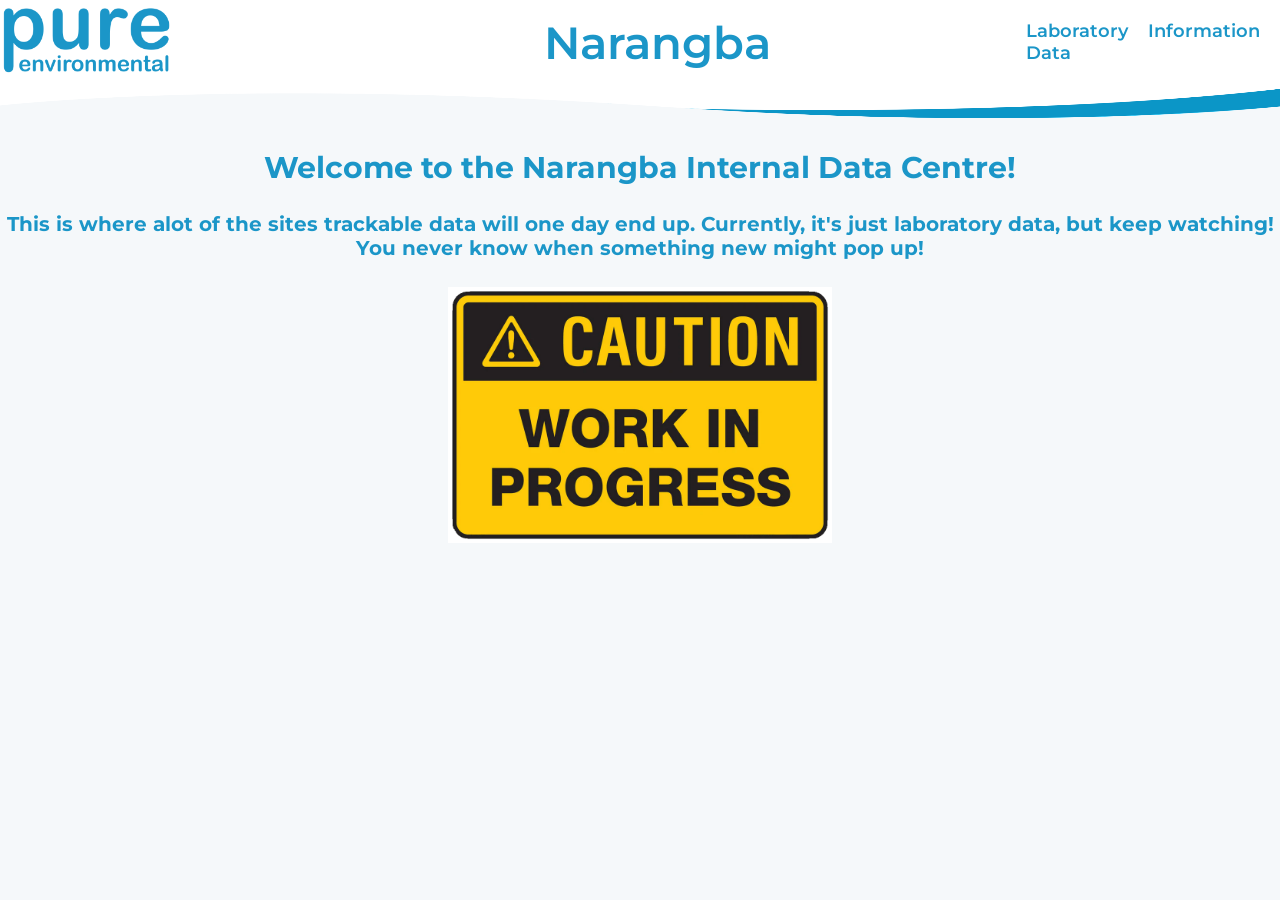
<file: Index.html>
<!DOCTYPE html>
<!--
    This is the initial draft using a new formatting technique and style.
    Some inspiration taken from various sources.
-->
<html lang="en-us">
    <head>
        <title>Narangba Internal Data Centre</title>
        <meta charset="UTF-8">
        <meta name="viewport" content="width=device-width, initial-scale=1.0, user-scalable=no">
        <link rel="stylesheet" href="Assets/css/Style.css">
    </head>
    <body class="body">
        <div class="header">
            <div class="logo">
                <img src="Assets/images/Pure-_-Dark-Blue.png" alt="Pure Environmental Pty Ltd"/>
			</div>
            <h1 class="title">Narangba</h1>
			<!-- Nav -->
			<nav class="nav">
				<ul>
					<li><a href="Lab-Data.html">Laboratory Data</span></a></li>
					<li><a href="Information.html">Information</span></a></li>
				</ul>
			</nav>
        </div>
        <div class="main">
            <div class="decal">
                <img src="Assets/images/Horizontal_Decal.png" alt="PureNV-Decal"/>
            </div>
            <h2 class="intro-title">Welcome to the Narangba Internal Data Centre!</h2>
            <h4 class="intro">This is where alot of the sites trackable data will one day end up. Currently, it's just laboratory data, but keep watching! You never know when something new might pop up!</h4>
            <div class="wip">
                <img src="Assets/images/Work in progress.png" alt="Work In Progress"/>
            </div>
        </div>
    </body>
</html>
</file>
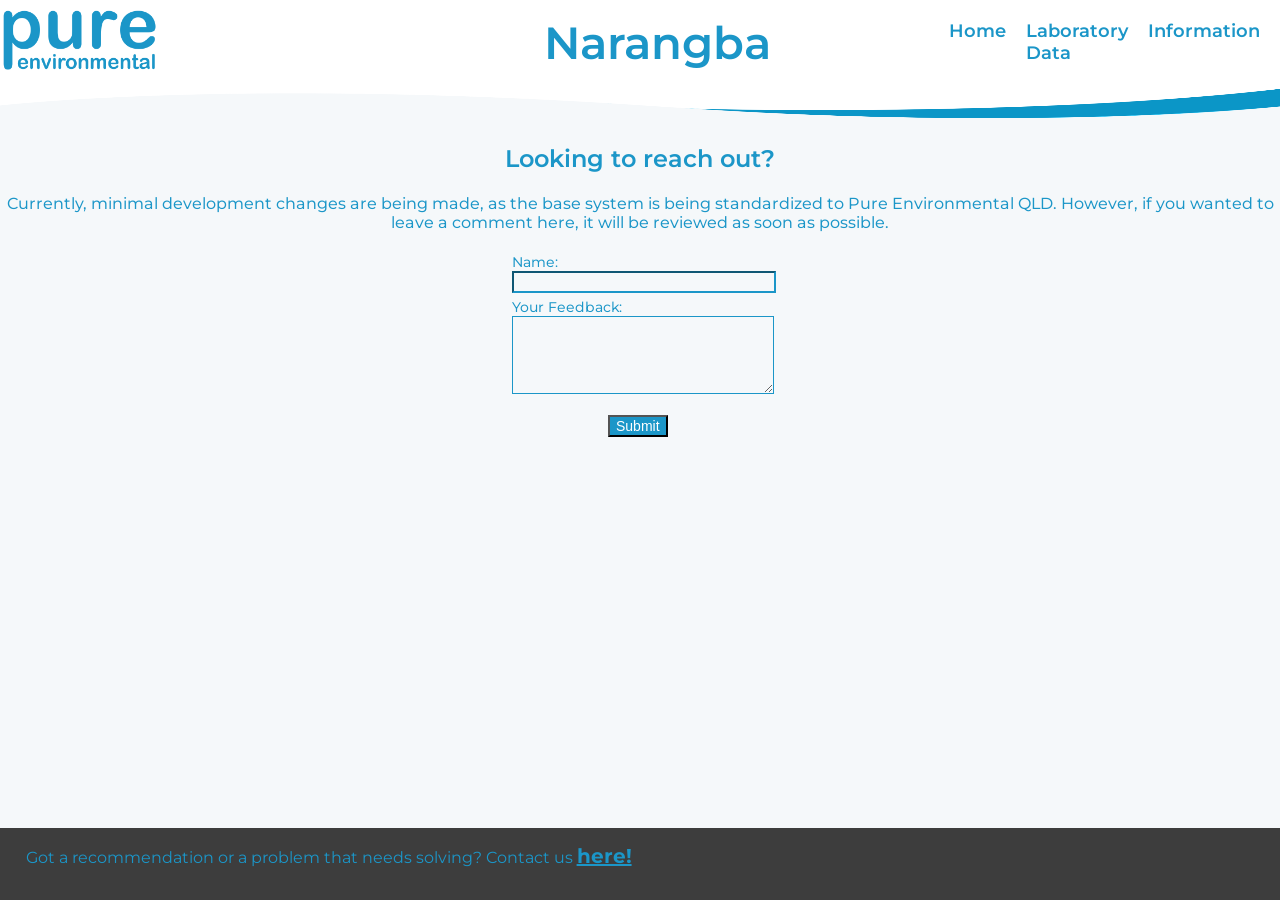
<file: Contact.html>
<!DOCTYPE html>
<!--
    This is the initial draft using a new formatting technique and style.
    Some inspiration taken from various sources.
-->
<html lang="en-us">
    <head>
        <title>Narangba Internal Data Centre</title>
        <meta charset="UTF-8">
        <meta name="viewport" content="width=device-width, initial-scale=1.0, user-scalable=no">
        <link rel="stylesheet" href="Assets/css/Style.css">
    </head>
    <body class="body">
        <div class="header">
            <div class="logo">
                <img src="Assets/images/Pure-_-Dark-Blue.png" alt="Pure Environmental Pty Ltd"/>
			</div>
            <h1 class="title">Narangba</h1>
			<!-- Nav -->
			<nav class="nav">
				<ul>
                    <li><a href="Index.html">Home</span></a></li>
					<li><a href="Lab-Data.html">Laboratory Data</span></a></li>
					<li><a href="Information.html">Information</span></a></li>
                </ul>
			</nav>
        </div>
        <div class="main">
            <div class="decal">
                <img src="Assets/images/Horizontal_Decal.png" alt="PureNV-Decal"/>
            </div>
            <h2 class=contact-big>Looking to reach out?</h2>
            <h4 class="contact-small">Currently, minimal development changes are being made, as the base system is being standardized to Pure Environmental QLD. However, if you wanted to leave a comment here, it will be reviewed as soon as possible.</h4>
            <form id="feedbackForm" class="feedback-form" method="POST">
                    <label for="name" class="name-label">Name:</label>
                    <input type="text" id="name" name="name" class="name-box" required>
                    <label for="feedback" class="feedback-label">Your Feedback:</label>
                    <textarea id="feedback" name="feedback" class="feedback-box" required></textarea>
                <button id="submit "type="submit" class="submit-button">Submit</button>
            </form>
            <div id="responseMessage" class="feedback-resp"></div>
            <footer class="footer">
            <p class="footertext">Got a recommendation or a problem that needs solving? Contact us <a class="cont-lk" onclick="href='Contact.html'">here!</a></p>
        </footer>
    </body>
</html>
</file>
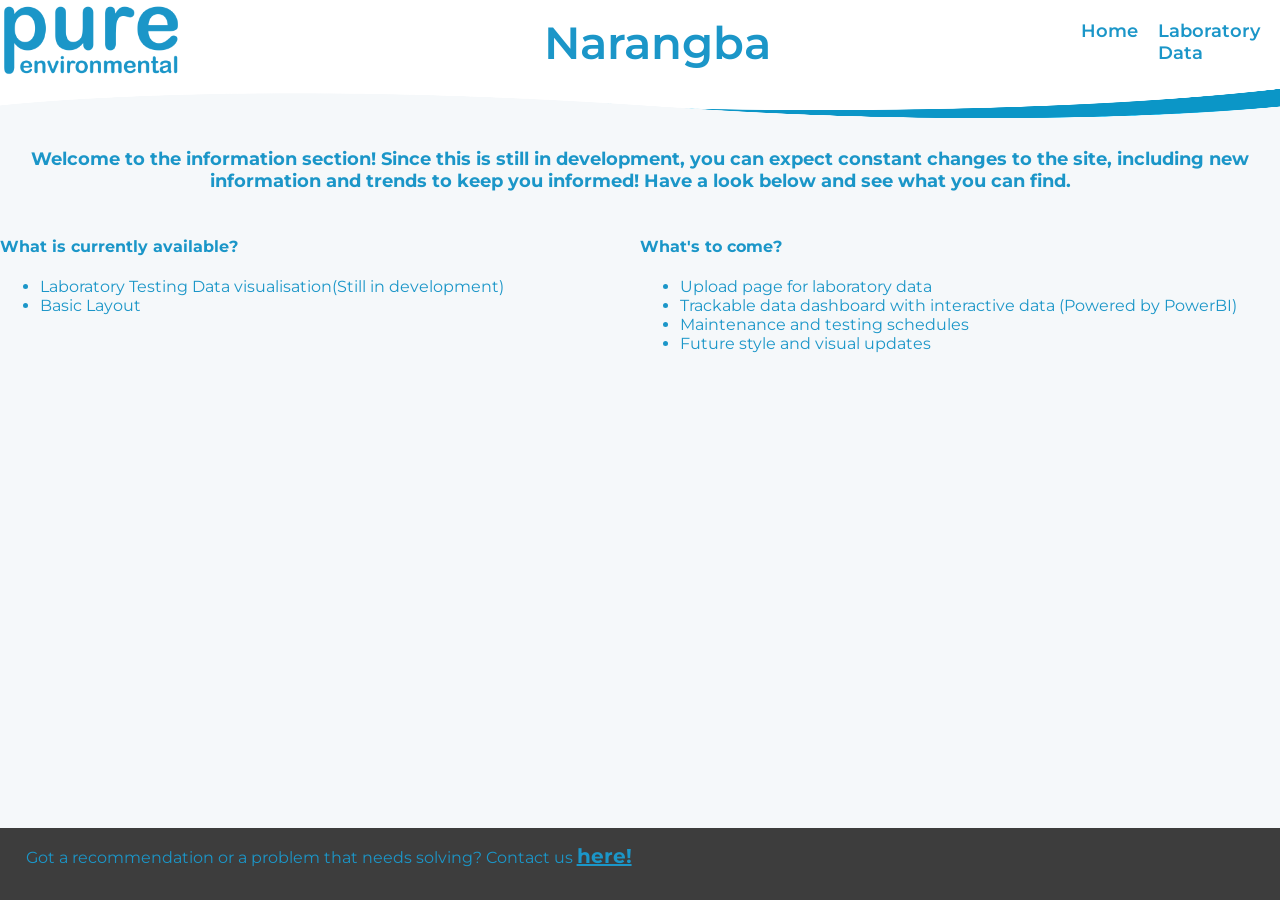
<file: Information.html>
<!DOCTYPE html>
<!--
    This is the initial draft using a new formatting technique and style.
    Some inspiration taken from various sources.
-->
<html lang="en-us">
    <head>
        <title>Narangba Internal Data Centre</title>
        <meta charset="UTF-8">
        <meta name="viewport" content="width=device-width, initial-scale=1.0, user-scalable=no">
        <link rel="stylesheet" href="Assets/css/Style.css">
    </head>
    <body class="body">
        <div class="header">
            <div class="logo">
                <img src="Assets/images/Pure-_-Dark-Blue.png" alt="Pure Environmental Pty Ltd"/>
			</div>
            <h1 class="title">Narangba</h1>
			<!-- Nav -->
			<nav class="nav">
				<ul>
                    <li><a href="Index.html">Home</span></a></li>
					<li><a href="Lab-Data.html">Laboratory Data</span></a></li>
				</ul>
			</nav>
        </div>
        <div class="main">
            <div class="decal">
                <img src="Assets/images/Horizontal_Decal.png" alt="PureNV-Decal"/>
            </div>
            <h4 class="info">Welcome to the information section! Since this is still in development, you can expect constant changes to the site, including new information and trends to keep you informed! Have a look below and see what you can find.</h4>
            <div class="now-cont">
                <h4>What is currently available?</h4>
                <ul>
                    <li>Laboratory Testing Data visualisation(Still in development)</li>
                    <li>Basic Layout</li>
                </ul>
            </div>
            <div class="soon-cont">
                <h4> What's to come?</h4>
                <ul>
                    <li>Upload page for laboratory data</li>
                    <li>Trackable data dashboard with interactive data (Powered by PowerBI)</li>
                    <li>Maintenance and testing schedules</li>
                    <li>Future style and visual updates</li>
                </ul>
            </div>
        </div>
        <footer class="footer">
            <p class="footertext">Got a recommendation or a problem that needs solving? Contact us <a class="cont-lk" onclick="href='Contact.html'">here!</a></p>
        </footer>
    </body>
</html>
    </body>
</html>
</file>
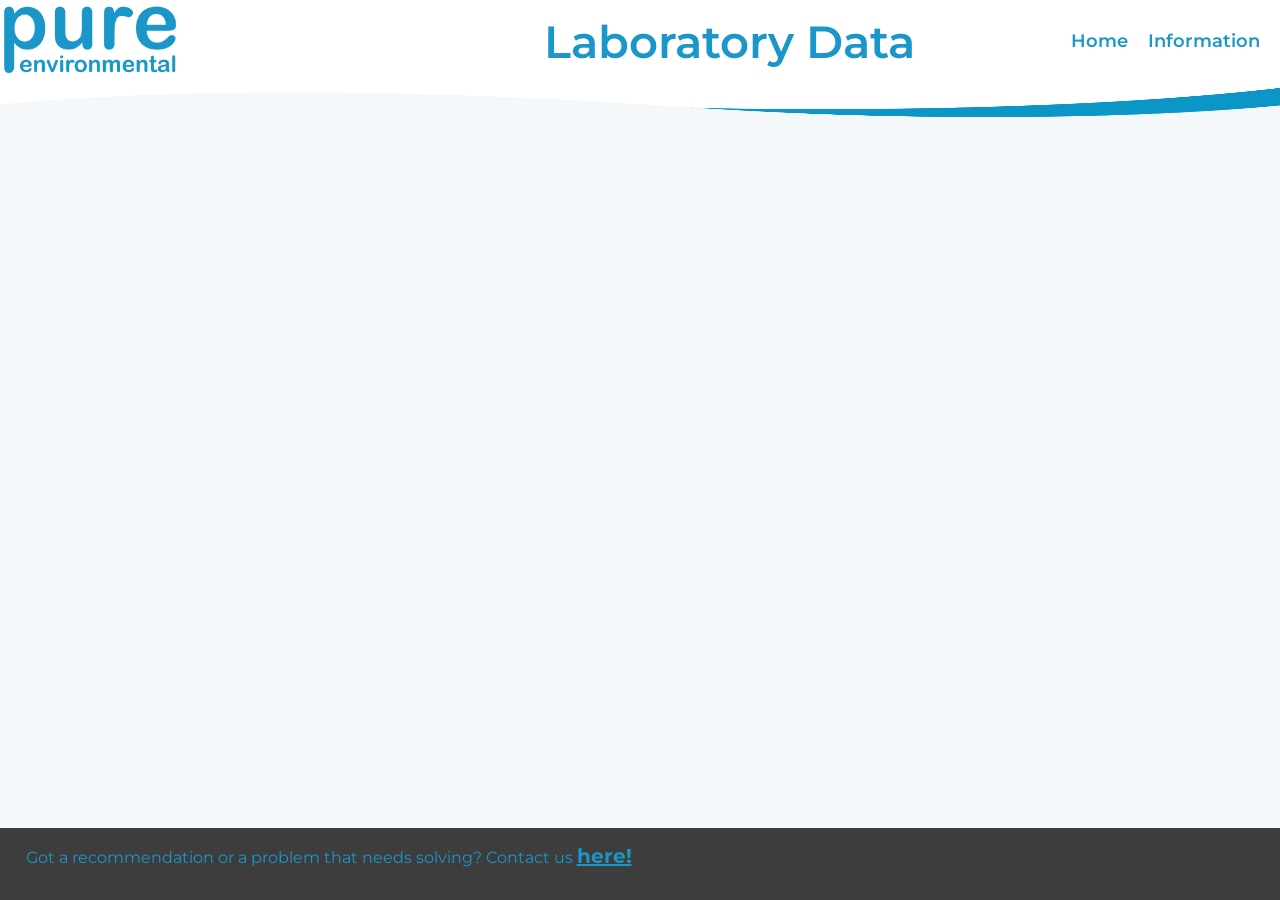
<file: Lab-Data.html>
<!DOCTYPE html>
<!--
    This is the initial draft using a new formatting technique and style.
    Some inspiration taken from various sources.
-->
<html lang="en-us">
    <head>
        <title>Narangba Laboratory Data</title>
        <meta charset="UTF-8">
        <meta name="viewport" content="width=device-width, initial-scale=1.0, user-scalable=no">
        <link rel="stylesheet" href="Assets/css/Style.css">
    </head>
    <body class="body">
        <div class="header">
            <div class="logo">
                <img src="Assets/images/Pure-_-Dark-Blue.png" alt="Pure Environmental Pty Ltd" />
			</div>
            <h1 class="title">Laboratory Data</h1>
			<!-- Nav -->
			<nav class="nav">
				<ul>
					<li><a href="Index.html">Home</span></a></li>
					<li><a href="Information.html">Information</span></a></li>
				</ul>
			</nav>
        </div>
        <div class="decal">
            <img src="Assets/images/Horizontal_Decal.png" alt="PureNV-Decal"/>
        </div>
        <iframe title="Narangba Data Dashboard Updated" width="100%" height="650vh" src="https://app.powerbi.com/reportEmbed?reportId=e847e0fd-3981-4637-9a00-d0897e3a8b5c&autoAuth=true&ctid=655e497b-f0e8-44ed-98fb-77680dd02944" frameborder="0" allowFullScreen="true"></iframe>        </div>
        <footer class="footer">
            <p class="footertext">Got a recommendation or a problem that needs solving? Contact us <a class="cont-lk" onclick="href='Contact.html'">here!</a></p>
        </footer>
    </body> 
</html>
</file>
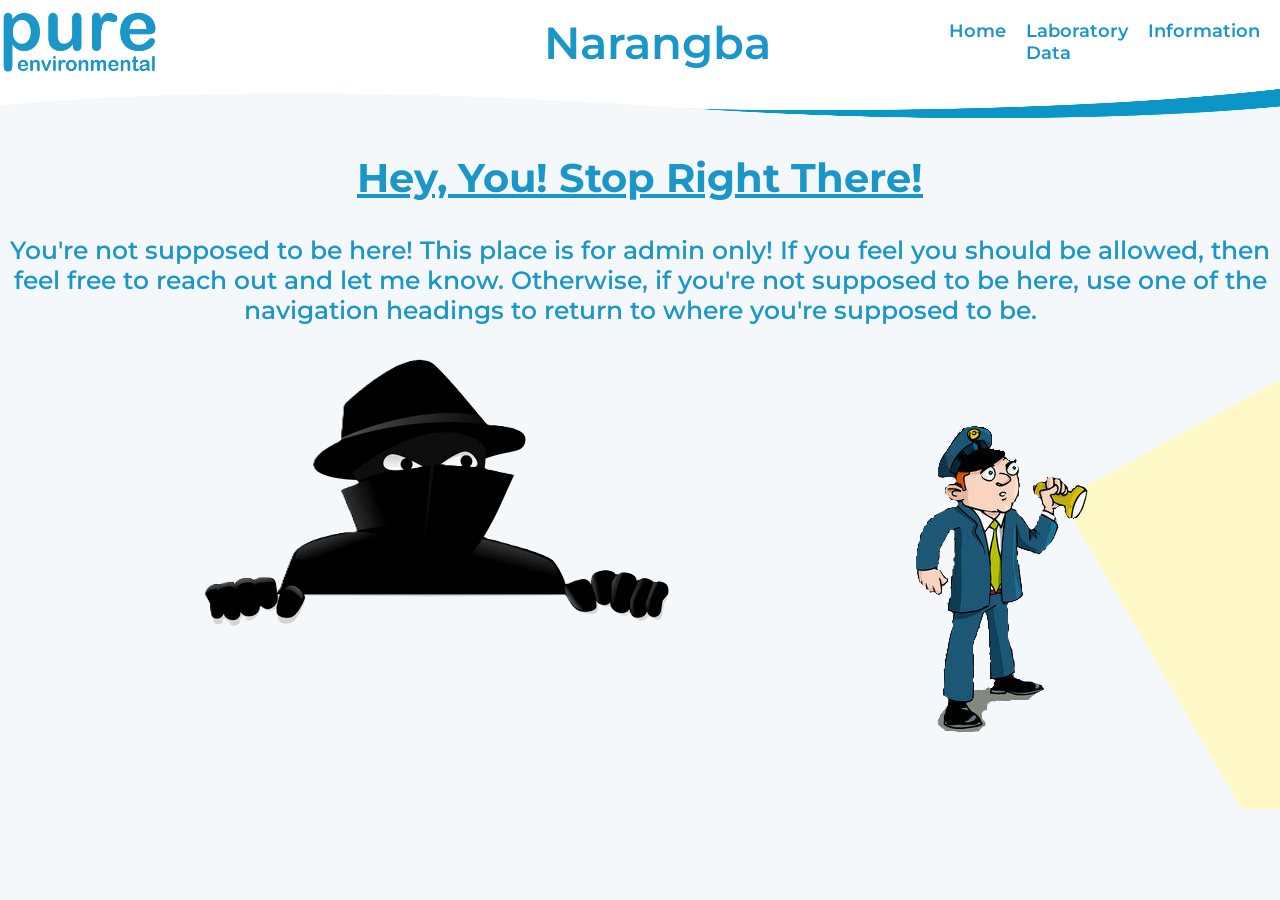
<file: Not-For-You.html>
<html lang="en-us">
    <head>
        <title>Narangba Internal Data Centre</title>
        <meta charset="UTF-8">
        <meta name="viewport" content="width=device-width, initial-scale=1.0, user-scalable=no">
        <link rel="stylesheet" href="Assets/css/Style.css">
    </head>
    <body class="body">
        <div class="header">
            <div class="logo">
                <img src="Assets/images/Pure-_-Dark-Blue.png" alt="Pure Environmental Pty Ltd"/>
			</div>
            <h1 class="title">Narangba</h1>
			<!-- Nav -->
			<nav class="nav">
				<ul>
					<li><a href="Index.html">Home</span></a></li>
					<li><a href="Lab-Data.html">Laboratory Data</span></a></li>
					<li><a href="Information.html">Information</span></a></li>
				</ul>
			</nav>
        </div>
        <div class=main>
            <div class="decal">
                <img src="Assets/images/Horizontal_Decal.png" alt="PureNV-Decal"/>
            </div>
            <h2 class="Hey-You">Hey, You! Stop Right There!</h2>
            <h4 class="Not-Allowed">You're not supposed to be here! This place is for admin only! If you feel you should be allowed, then feel free to reach out and let me know. Otherwise, if you're not supposed to be here, use one of the navigation headings to return to where you're supposed to be.</h4>
            <div class="criminal">
                <img src="Assets/images/Criminal.png" Alt="shifty criminal dude picture"/>
            </div>
            <div class="cop">
                <img src="Assets/images/Goofy ass cop.png" Alt="cool dude cop"/>
            </div>
        </div>
    </body>
</html>
</file>
<file: Assets/css/Style.css>
@import url('https://fonts.googleapis.com/css2?family=Montserrat&display');
@import url('https://fonts.googleapis.com/css2?family=IBM+Plex+Serif&display');

html,body{
    max-width:100%;
    min-height:100vh;
    margin:0;
    padding:0;
    font-family:'Montserrat', sans serrif;
    background-color: #f5f8fa;
    color:#1b96c8;
    overflow-x: hidden;
    overflow-y: hidden;
}

.header{
    display:flex;
    justify-content:center;
    align-items: center;
    padding:10px,20px;
    background-color: #ffffff;
    color:#1b96c8;
}

.logo img{
    width:17.5%;
    height:auto;
}

.title{
    font-size:5vh;
    font-weight:600;
    position:absolute;
    left:42.5%;
}

.nav ul{
    list-style: none;
    display: flex;
    margin:0;
    padding:20px;
}

.nav li{
    margin-left:20px;
}

.nav a{
    color:#1b96c8;
    text-decoration: none;
    font-size: 2vh;
    text-wrap-mode:nowrap;
    font-weight:600;
    transition: color 0.3s;
}

.nav a:hover{
    color:#1b97c88c;
}

.main{
    align-items: center;
    min-height:80vh;
}

.decal img{
    width:100%;
    height:4vh;
}

.intro-title{
    color:#1b96c8;
    font-size:30px;
    font-weight:600px;
    text-align:center;
}

.intro{
    color:#1b96c8;
    font-size:20px;
    text-align:center;
}

.wip{
    display:flex;
    justify-content: center;
    align-self: center;
}

.wip img{
    width:30%;
    height:auto;
}

.footer{
    position:absolute;
    bottom:0;
    left:0;
    background-color:#3d3d3d;
    width:100%;
    height:8vh;
    padding-left:2%;
    }

.foot-text{
    font-size:20px;
    font-weight:600;
}

.info{
    display: flex;
    justify-content: center;
    text-align: center;
    font-size: 18px;
    color:#1b96c8;
}

 .now-cont{
    display:block;
    justify-content: space-between;
    text-align: left;
    color:#1b96c8;
    font-size:16px;
    width:50%;
    position:absolute;
    left:0;
 }

.soon-cont{
    display:block;
    justify-content: space-between;
    text-align: left;
    color:#1b96c8;
    font-size:16px;
    width:50%;
    position:absolute;
    right:0;
}

.cont-lk{
    font-size:20px;
    font-weight:700;
    color:#1b96c8;
    text-decoration: underline;
    transition-duration: color 0.3s;
}

.cont-lk:hover{
    color:#1b97c88c;
}

.Hey-You{
    font-size:40px;
    color:#1b96c8;
    text-decoration: underline;
    text-align: center;
}

.Not-Allowed{
    font-size:25px;
    font-weight:550;
    text-align: center;
    text-decoration: none;
}

.criminal{
    width:60%;
    height:auto;
    position:absolute;
    left:10%;
}

.cop{
    width:60%;
    height:auto;
    position:absolute;
    left:70%
}

.contact-big{
    font-size:20;
    font-weight: 600;
    color:#1b96c8;
    text-align: center;
}

.contact-small{
    font-size:14;
    font-weight:450;
    color:#1b96c8;
    text-align:center;
}

.feedback-form{
    display: flex;
    justify-content: center;
    align-items: center;
    position:relative;
    top:5%;
    width:100%;
    min-height:25vh;
}

    .name-label{
        color:#1b96c8;
        font-size:14px;
        font-weight:450;
        position:absolute;
        left:40%;
        top:0;
    }

    .name-box{
        background-color:#f5f8fa;
        color:black;
        font-size:14px;
        font-weight:450;
        position:absolute;
        left:40%;
        top:2vh;
        border-color:#1b96c8;
        width:20%;
    }

    .feedback-label{
        color:#1b96c8;
        font-size:14px;
        font-weight:450;
        position:absolute;
        top:5vh;
        left:40%
    }

    .feedback-box{
        background-color:#f5f8fa;
        color:black;
        font-size:14px;
        font-weight:450;
        position:absolute;
        left:40%;
        top:7vh;
        border-color:#1b96c8;
        height:8vh;
        width:20%;
    }
    .submit-button{
        background-color:#1b96c8;
        color:#ffffff;
        font-size:14px;
        font-weight:500;
        position:absolute;
        top:18vh;
        left:47.5%;
    }

.feedback-resp{
    display:flex;
    justify-content: center;
    align-items: center;
    position:absolute;
    top:50vh;
    width:100%;
    height:5vh;
}
</file>
